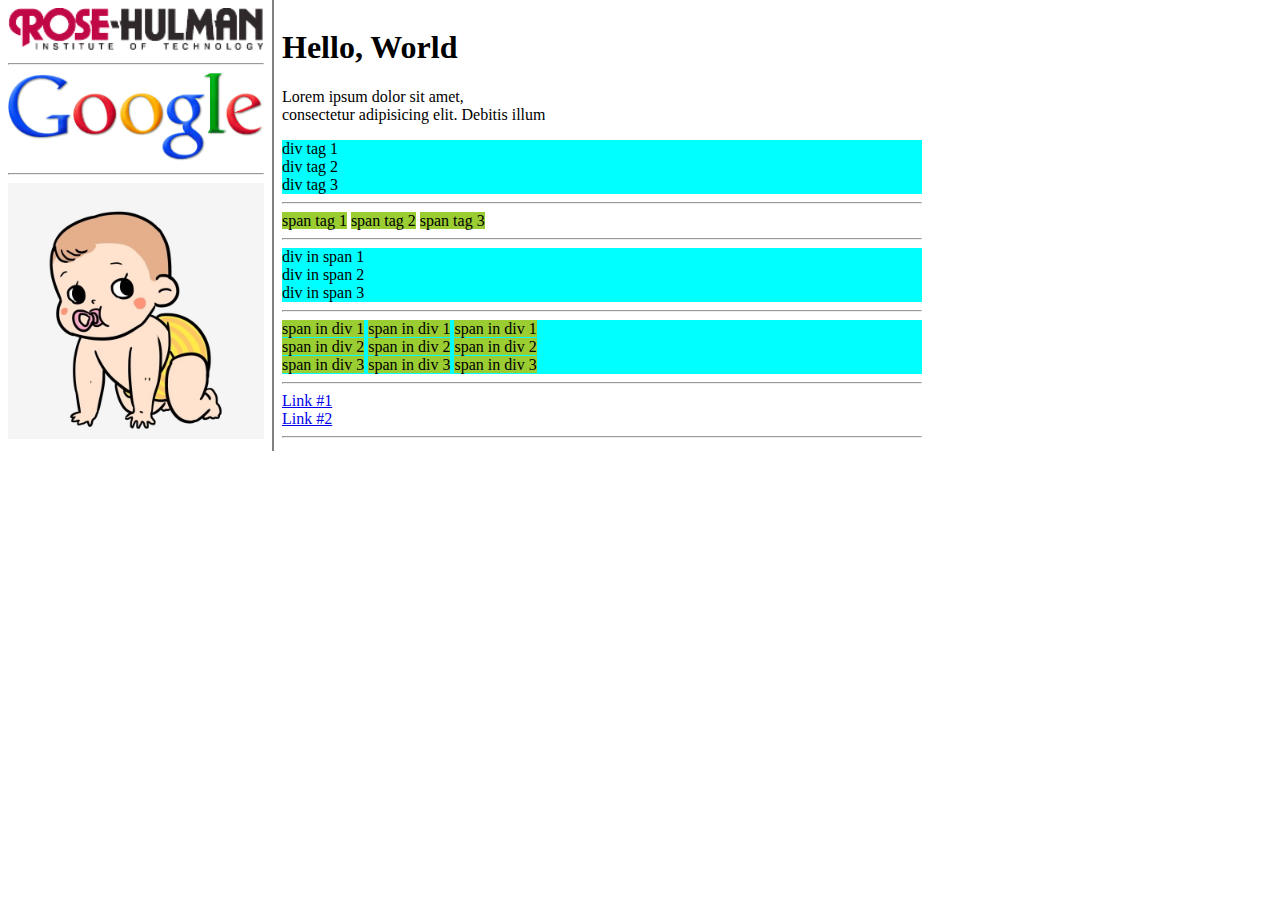
<file: HTML + CSS/index.html>
<!DOCTYPE html>
<html lang="en">
<head>
    <meta charset="UTF-8">
    <meta name="viewport" content="width=device-width, initial-scale=1.0">
    <link rel="stylesheet" href=style/style.css>
    <title>Testkate</title>
</head>
<body>
    <div class="left">
        <img src="img/logo.png" alt="img">  <hr>
        <img src="img/logo3w.png" alt="img"> <hr>
        <img src="img/baby.jpg" alt="img">
    </div>
    <div class="right">
        <h1>Hello, World</h1>
        <p>Lorem ipsum dolor sit amet, <br> consectetur adipisicing elit. Debitis illum </p>
        <div>div tag 1</div>
        <div>div tag 2</div>
        <div>div tag 3</div>
            <hr>
        <span>span tag 1</span>
        <span>span tag 2</span>
        <span>span tag 3</span>
            <hr>
        <span><div>div in span 1</div></span>
        <span><div>div in span 2</div></span>
        <span><div>div in span 3</div></span>
            <hr>
        <div>
            <span>span in div 1</span> 
            <span>span in div 1</span>
            <span>span in div 1</span>
        </div>
        <div>
            <span>span in div 2</span> 
            <span>span in div 2</span>
            <span>span in div 2</span>
        </div>
        <div>
            <span>span in div 3</span>
            <span>span in div 3</span>
            <span>span in div 3</span>
        </div>
            <hr>
        <a href="#">Link #1</a>
            <br>
        <a href="#">Link #2</a>
            <hr>
    </div>
        
</body>
</html>
</file>
